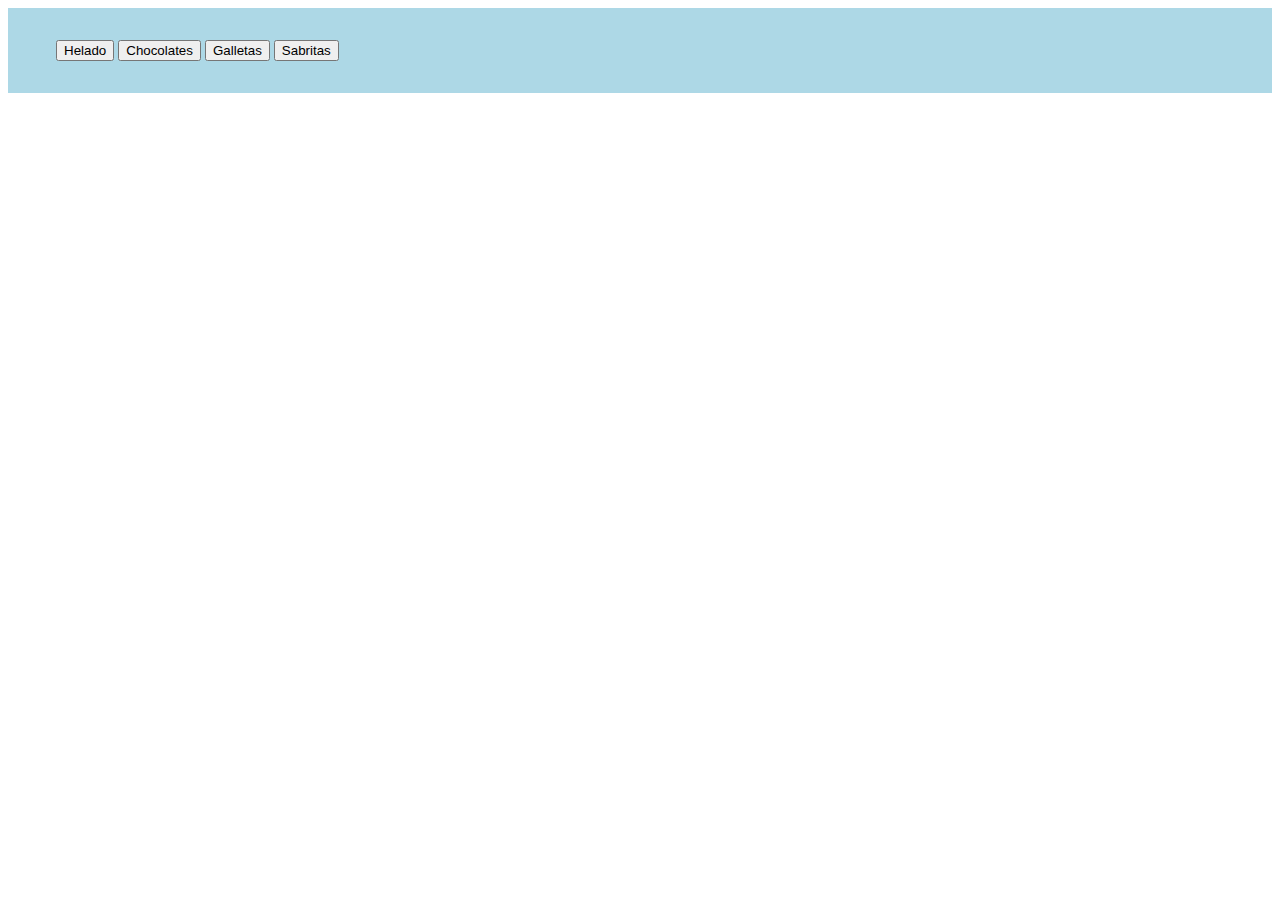
<file: 18abril/index.html>
<!DOCTYPE html>
<html lang="en">
<head>
    <meta charset="UTF-8">
    <meta http-equiv="X-UA-Compatible" content="IE=edge">
    <meta name="viewport" content="width=device-width, initial-scale=1.0">
    <title>Document</title>
    <link rel="stylesheet" href="./assets/styles/styles.css">
</head>
<body>
    <!-- DOM -->
    <div id="lista-productos">
        <button>Helado</button>
        <button>Chocolates</button>
        <button>Galletas</button>
        <button>Sabritas</button>
    </div>

    <!-- 
    <div class="button">Soy un boton fake</div>

    <button id="button">Buton</button>
    -->

    <script src="./assets/js/main.js"></script>
</body>
</html>
</file>
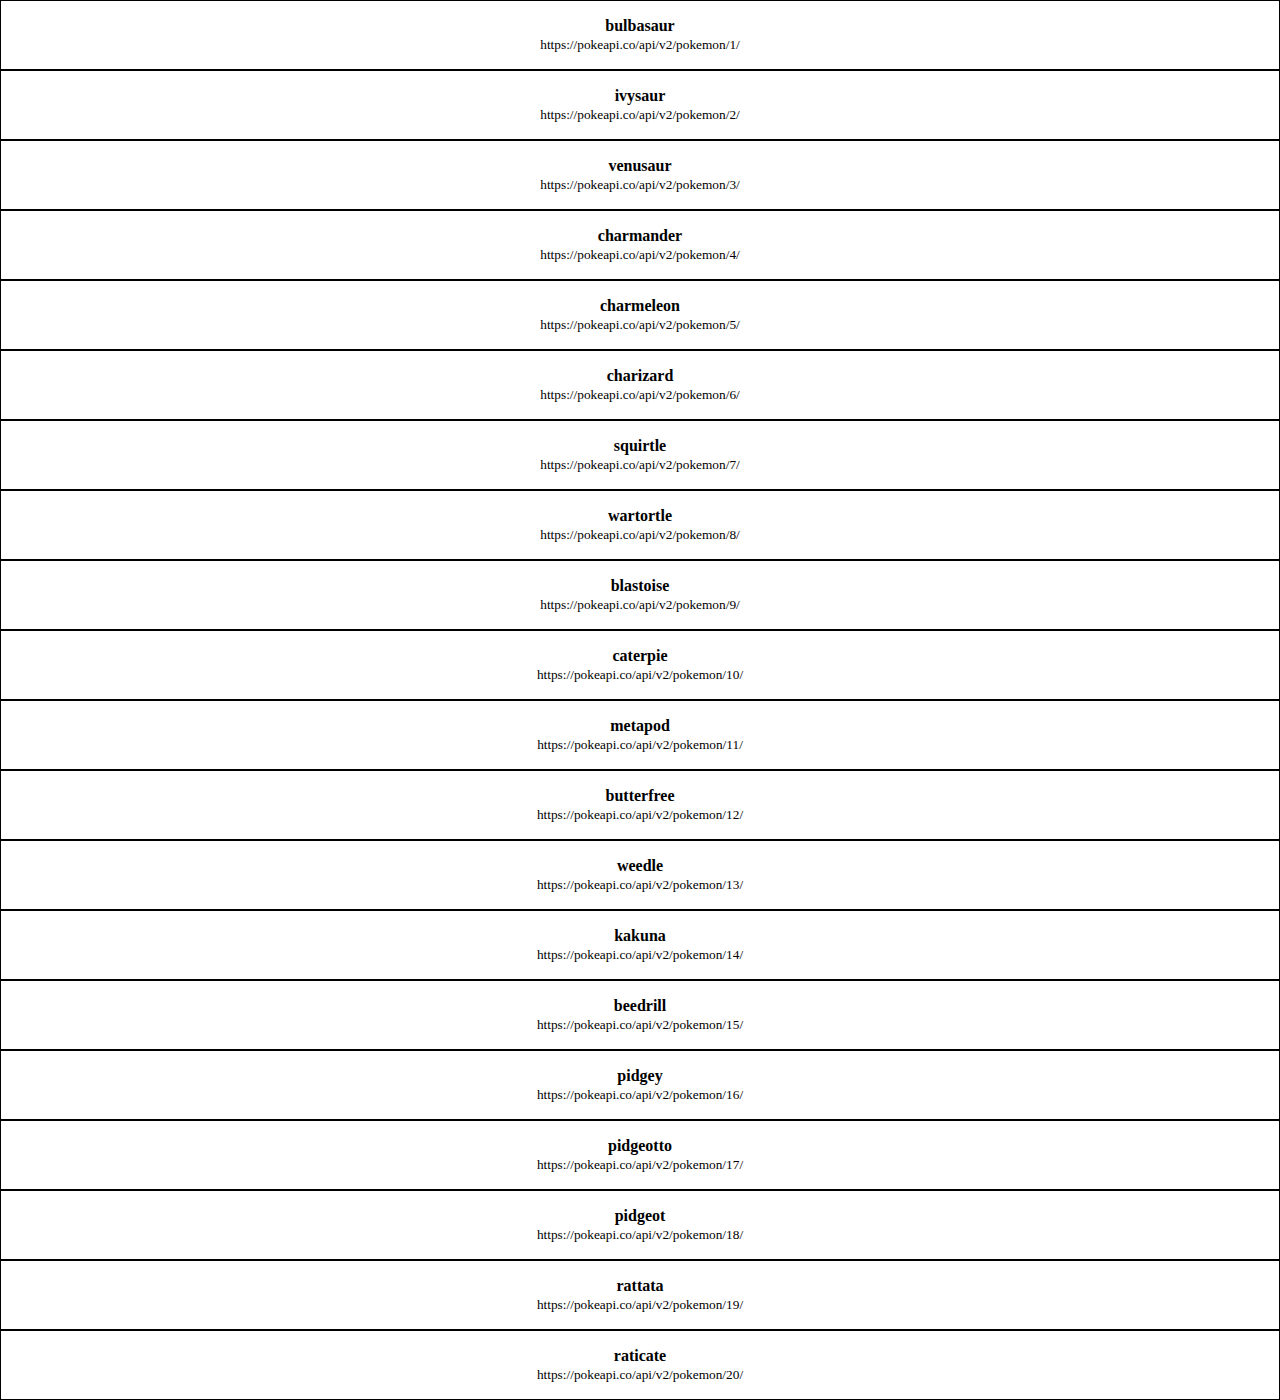
<file: 19abril/index.html>
<!DOCTYPE html>
<html lang="en">
<head>
    <meta charset="UTF-8">
    <meta http-equiv="X-UA-Compatible" content="IE=edge">
    <meta name="viewport" content="width=device-width, initial-scale=1.0">
    <title>Document</title>
    <link rel="stylesheet" href="./assets/styles/styles.css">
</head>
<body>
    <!--
    <button>Click me!</button>

    <button class="btn-delete">Eliminar</button>

    <button class="btn-delete">Eliminar todo </button>
    -->

    <section id="pokemons-list">
    </section>

    <script src="./assets/js/main.js"></script>
</body>
</html>
</file>
<file: 18abril/assets/styles/styles.css>
#lista-productos{
    background-color: lightblue;
    padding: 2rem 3rem;
}
</file>
<file: 19abril/assets/styles/styles.css>
*{
    margin: 0;
    padding: 0;
    box-sizing: border-box;
}

.btn-delete{
    background-color: tomato;
    color: white;
}


.pokemon-card{
    border: 1px solid black;
    padding: 1rem;
    text-align: center;
}
</file>
